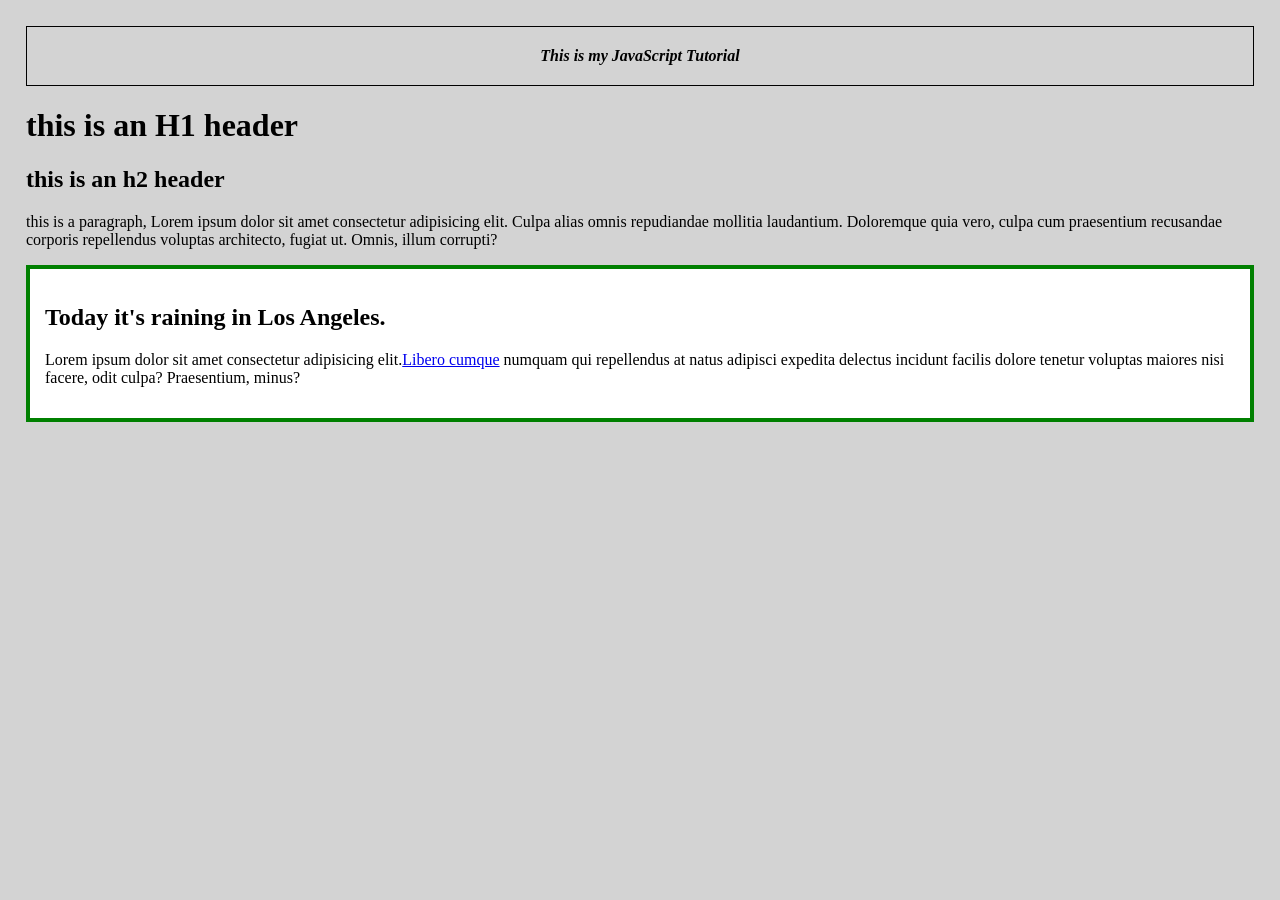
<file: index.html>
<!DOCTYPE html>
<html>

<head>
    <link rel="stylesheet" href="style.css">
</head>

<body>
    <header id="header-1">This is my JavaScript Tutorial</header>
    <div>
        <h1>this is an H1 header</h1>

        <h2>this is an h2 header</h2>

        <p>this is a paragraph, Lorem ipsum dolor sit amet consectetur adipisicing elit. Culpa alias omnis repudiandae mollitia laudantium. Doloremque quia vero, culpa cum praesentium recusandae corporis repellendus voluptas architecto, fugiat ut. Omnis,
            illum corrupti?
        </p>
    </div>
    <div class="today-1">
        <h2>Today it's raining in Los Angeles.</h2>
        <p>Lorem ipsum dolor sit amet consectetur adipisicing elit.<a href="http://www.yahoo.com" target="_blank">Libero cumque</a> numquam qui repellendus at natus adipisci expedita delectus incidunt facilis dolore tenetur voluptas maiores nisi facere,
            odit culpa? Praesentium, minus?
        </p>
    </div>

</body>

</html>
</file>
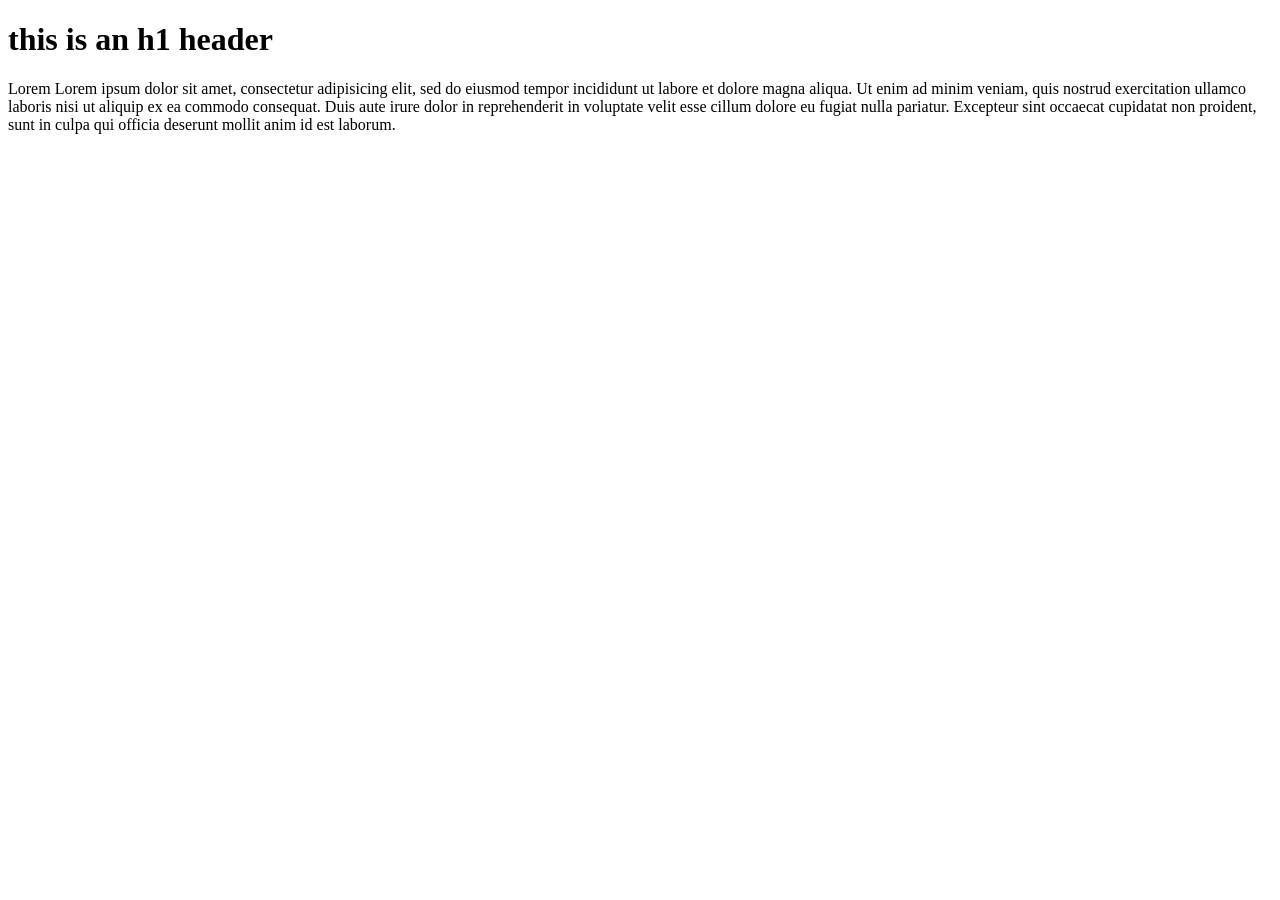
<file: index99.html>
<!DOCTYPE html>
<html>
<head>

</head>
  <body>
  <h1>this is an h1 header</h1>

  <p>Lorem Lorem ipsum dolor sit amet, consectetur adipisicing elit, sed do eiusmod tempor incididunt ut labore et dolore magna aliqua. Ut enim ad minim veniam, quis nostrud exercitation ullamco laboris nisi ut aliquip ex ea commodo consequat. Duis aute irure dolor in reprehenderit in voluptate velit esse cillum dolore eu fugiat nulla pariatur. Excepteur sint occaecat cupidatat non proident, sunt in culpa qui officia deserunt mollit anim id est laborum.</p>
  </body>
</html>
</file>
<file: style.css>
* body {
    background-color: lightgrey;
    margin: 26px;
}

header {
    box-sizing: border-box;
    border: 1px solid black;
    text-align: center;
    font-style: italic;
    font-weight: bold;
    padding: 20px;
}

.today-1 {
    border: 4px solid green;
    padding: 15px;
    background-color: white;
}
</file>
